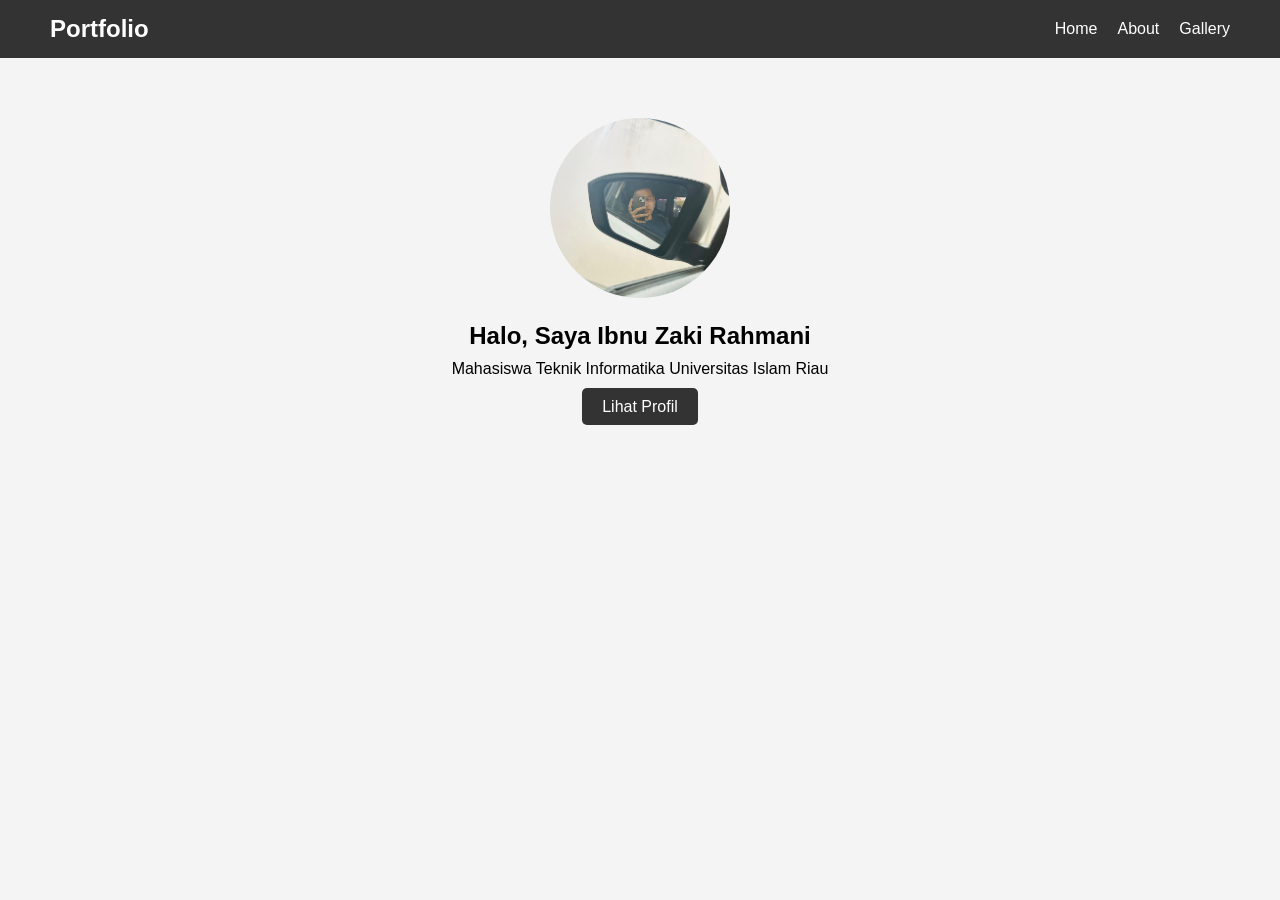
<file: index.html>
<!DOCTYPE html>
<html lang="id">
<head>
    <meta charset="UTF-8">
    <meta name="viewport" content="width=device-width, initial-scale=1.0">
    <title>Rahasia Negara</title>
    <link rel="stylesheet" href="style.css">
</head>
<body>

    <nav>
        <h2>Portfolio</h2>
        <ul>
            <li><a href="index.html">Home</a></li>
            <li><a href="about.html">About</a></li>
            <li><a href="gallery.html">Gallery</a></li>
        </ul>
    </nav>

    <section class="hero">
        <img src="FotoProfil.jpeg">
        <h1>Halo, Saya Ibnu Zaki Rahmani</h1>
        <p>Mahasiswa Teknik Informatika Universitas Islam Riau</p>
        <a href="about.html" class="btn">Lihat Profil</a>
    </section>

</body>
</html>
</file>
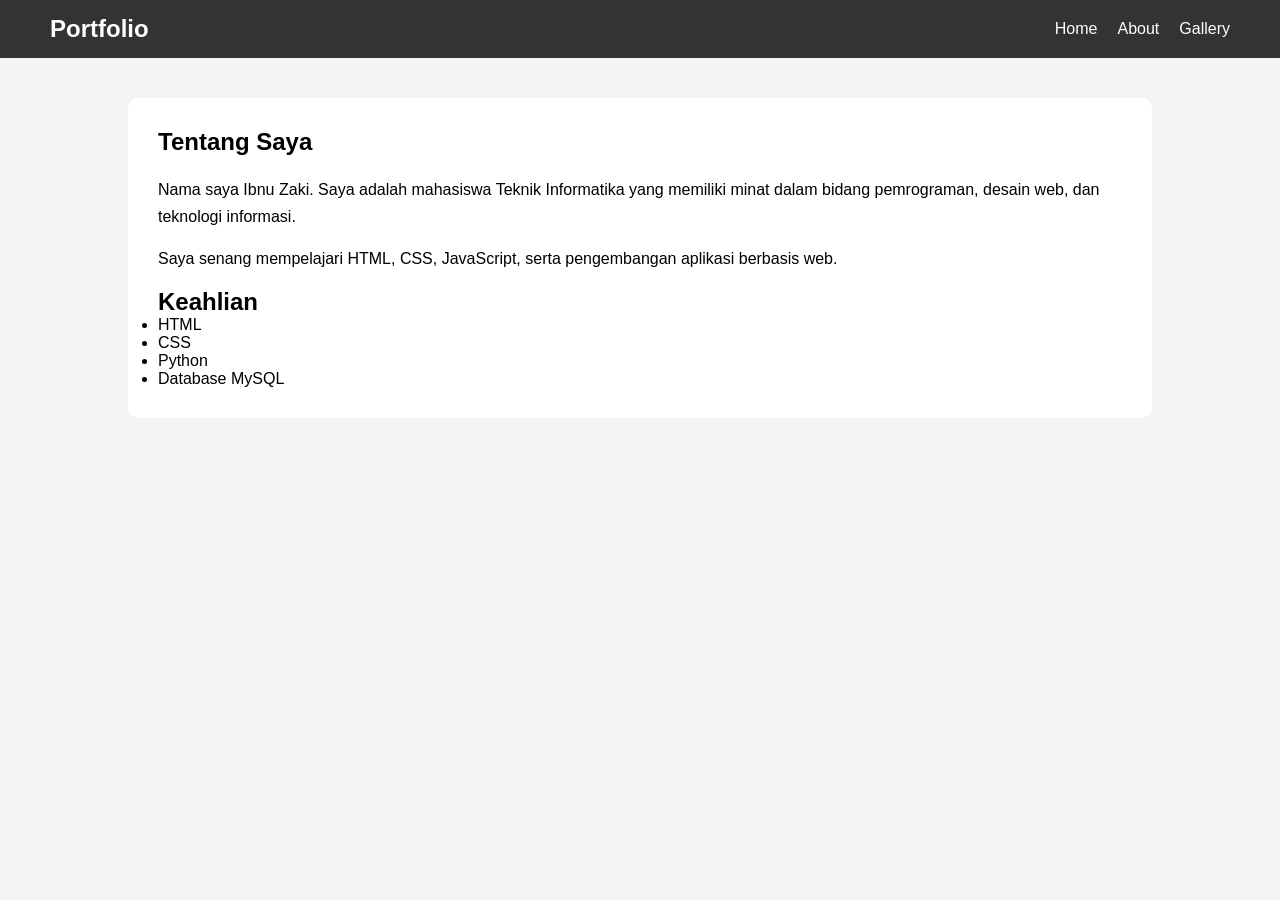
<file: about.html>
<!DOCTYPE html>
<html lang="id">
<head>
    <meta charset="UTF-8">
    <meta name="viewport" content="width=device-width, initial-scale=1.0">
    <title>About Me</title>
    <link rel="stylesheet" href="style.css">
</head>
<body>

    <nav>
        <h2>Portfolio</h2>
        <ul>
            <li><a href="index.html">Home</a></li>
            <li><a href="about.html">About</a></li>
            <li><a href="gallery.html">Gallery</a></li>
        </ul>
    </nav>

    <section class="content">
        <h1>Tentang Saya</h1>

        <p>
            Nama saya Ibnu Zaki. Saya adalah mahasiswa Teknik Informatika
            yang memiliki minat dalam bidang pemrograman, desain web,
            dan teknologi informasi.
        </p>

        <p>
            Saya senang mempelajari HTML, CSS, JavaScript,
            serta pengembangan aplikasi berbasis web.
        </p>

        <h2>Keahlian</h2>

        <ul>
            <li>HTML</li>
            <li>CSS</li>
            <li>Python</li>
            <li>Database MySQL</li>
        </ul>
    </section>

</body>
</html>
</file>
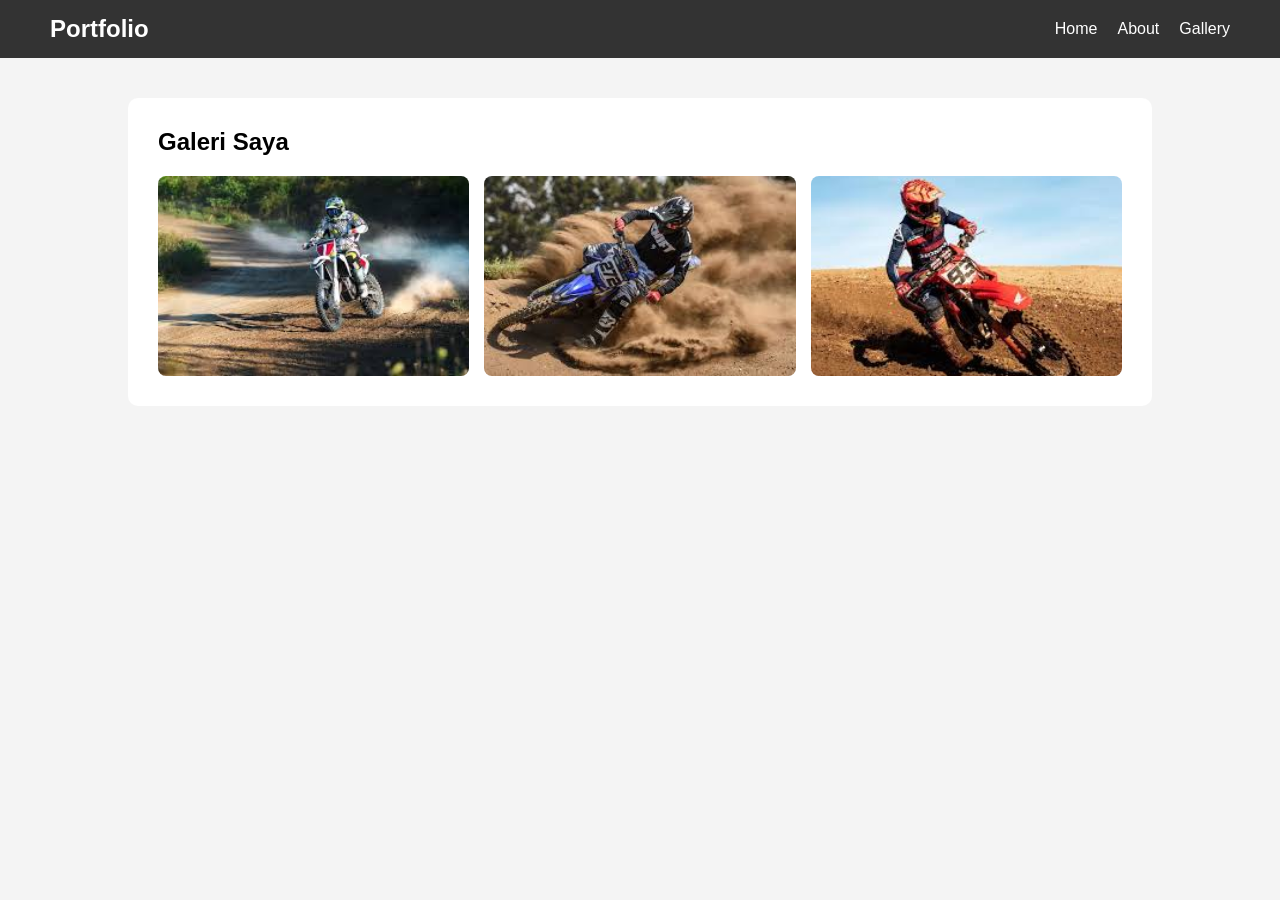
<file: gallery.html>
<!DOCTYPE html>
<html lang="id">
<head>
    <meta charset="UTF-8">
    <meta name="viewport" content="width=device-width, initial-scale=1.0">
    <title>Gallery</title>
    <link rel="stylesheet" href="style.css">
</head>
<body>

    <nav>
        <h2>Portfolio</h2>
        <ul>
            <li><a href="index.html">Home</a></li>
            <li><a href="about.html">About</a></li>
            <li><a href="gallery.html">Gallery</a></li>
        </ul>
    </nav>

    <section class="content">
        <h1>Galeri Saya</h1>

        <div class="gallery">
            <img src="download.jpg" alt="Foto 1">
            <img src="download (1).jpg" alt="Foto 2">
            <img src="download (2).jpg" alt="Foto 3">
          
        </div>
    </section>

</body>
</html>
</file>
<file: style.css>
*{
    margin:0;
    padding:0;
    box-sizing:border-box;
    font-family:Arial, sans-serif;
}

body{
    background:#f4f4f4;
}

/* Navbar */
nav{
    background:#333;
    color:white;
    display:flex;
    justify-content:space-between;
    align-items:center;
    padding:15px 50px;
}

nav ul{
    display:flex;
    list-style:none;
}

nav ul li{
    margin-left:20px;
}

nav ul li a{
    color:white;
    text-decoration:none;
}

nav ul li a:hover{
    color:#00bfff;
}

/* Hero */
.hero{
    text-align:center;
    padding:60px 20px;
}

.hero img{
    width:180px;
    height:180px;
    border-radius:50%;
    object-fit:cover;
    margin-bottom:20px;
}

.hero h1{
    margin-bottom:10px;
}

.hero p{
    margin-bottom:20px;
}

.btn{
    background:#333;
    color:white;
    padding:10px 20px;
    text-decoration:none;
    border-radius:5px;
}

.btn:hover{
    background:#00bfff;
}

/* Content */
.content{
    width:80%;
    margin:40px auto;
    background:white;
    padding:30px;
    border-radius:10px;
}

.content h1{
    margin-bottom:20px;
}

.content p{
    margin-bottom:15px;
    line-height:1.7;
}

/* Gallery */
.gallery{
    display:grid;
    grid-template-columns:repeat(auto-fit, minmax(250px,1fr));
    gap:15px;
}

.gallery img{
    width:100%;
    height:200px;
    object-fit:cover;
    border-radius:8px;
}

/* Footer */
footer{
    text-align:center;
    background:#333;
    color:white;
    padding:15px;
    margin-top:30px;
}
</file>
